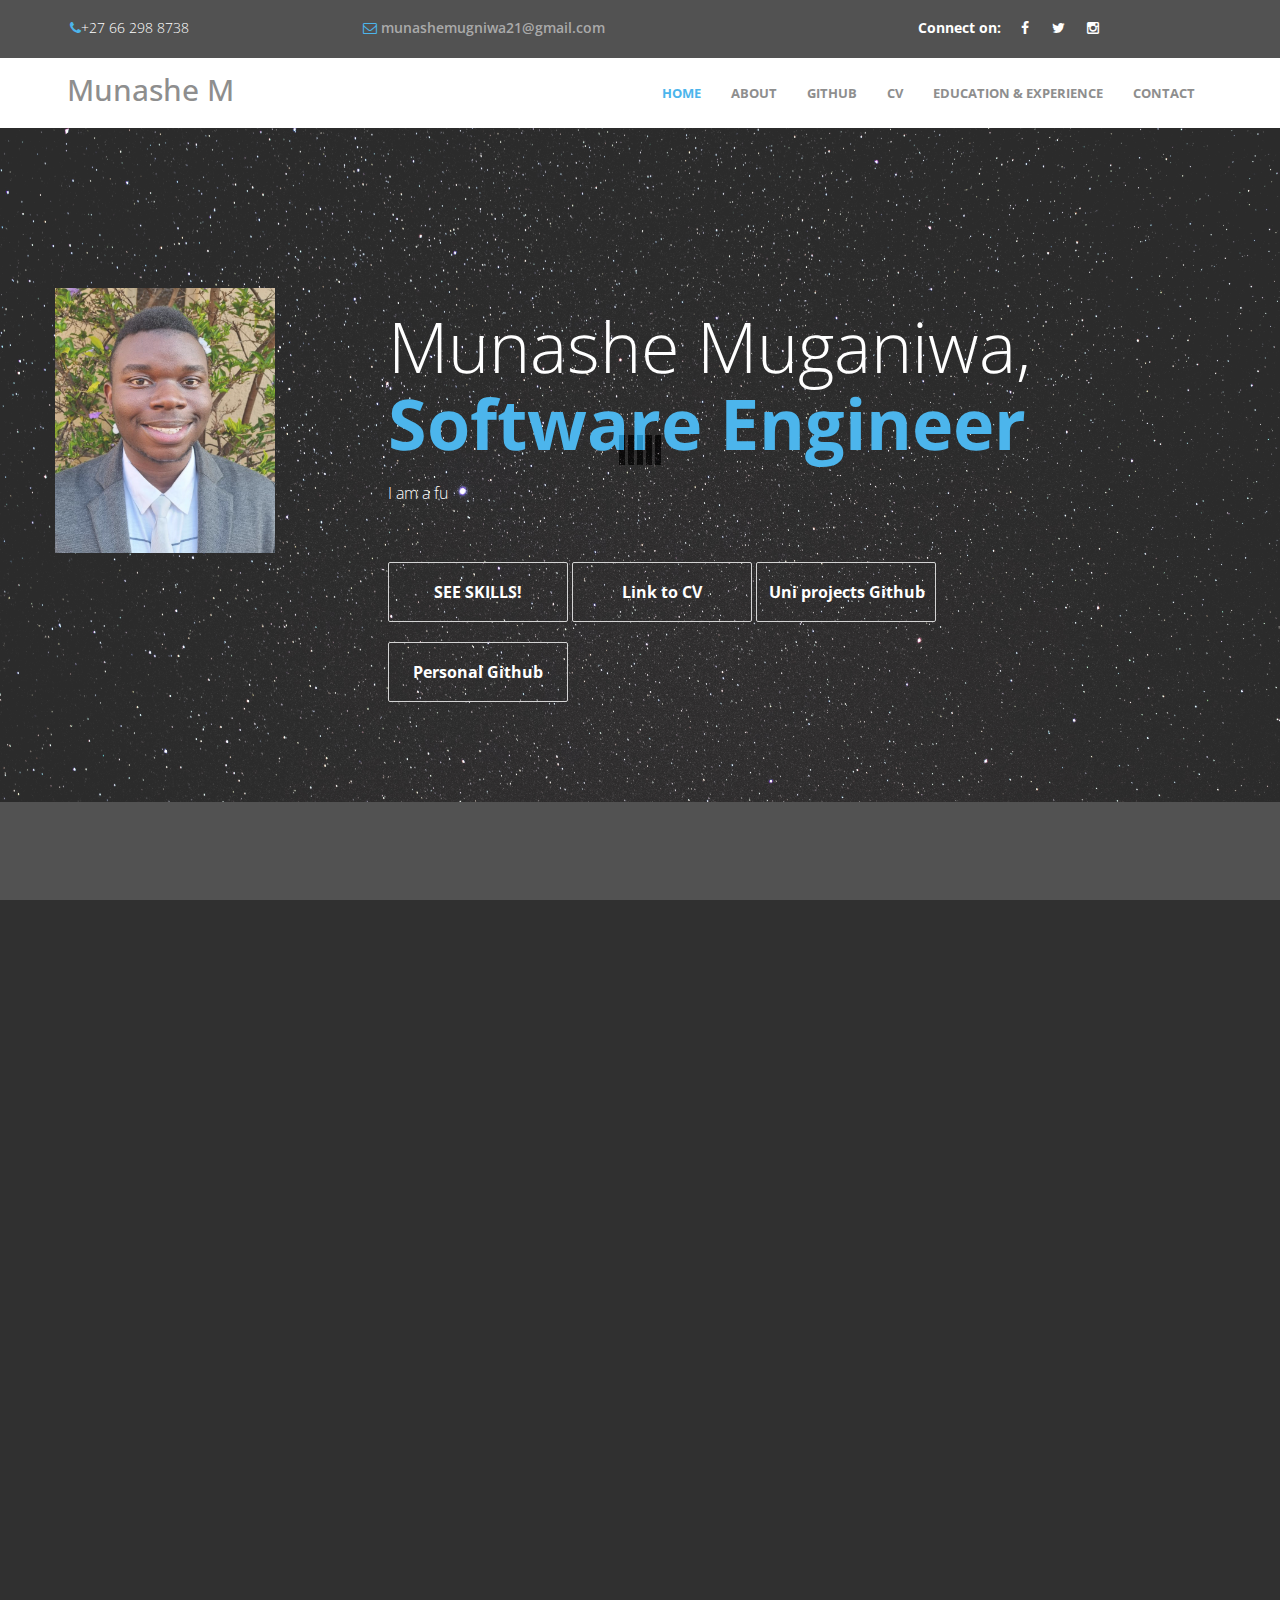
<file: index.html>
<!DOCTYPE html>
<html lang="en">
	<head>
		<meta charset="utf-8">

		<title>Munashe Muganiwa | Software Engineer</title>
		<meta name="keywords" content="">
		<meta name="description" content="">
		<meta http-equiv="X-UA-Compatible" content="IE=Edge">
		<meta name="viewport" content="width=device-width, initial-scale=1">
		
		<link rel="stylesheet" href="css/animate.min.css">
		<link rel="stylesheet" href="css/bootstrap.min.css">
		<link rel="stylesheet" href="css/font-awesome.min.css">
		<link href='http://fonts.googleapis.com/css?family=Open+Sans:400,300,600,700' rel='stylesheet' type='text/css'>
		<link rel="stylesheet" href="css/templatemo-style.css">
		<script src="js/jquery.js"></script>
		<script src="js/bootstrap.min.js"></script>
        <script src="js/jquery.singlePageNav.min.js"></script>
		<script src="js/typed.js"></script>
		<script src="js/wow.min.js"></script>
		<script src="js/custom.js"></script>
	</head>
	<body id="top">

		<!-- start preloader -->
		<div class="preloader">
			<div class="sk-spinner sk-spinner-wave">
     	 		<div class="sk-rect1"></div>
       			<div class="sk-rect2"></div>
       			<div class="sk-rect3"></div>
      	 		<div class="sk-rect4"></div>
      			<div class="sk-rect5"></div>
     		</div>
    	</div>
    	<!-- end preloader -->

        <!-- start header -->
        <header>
            <div class="container">
                <div class="row">
                    <div class="col-md-3 col-sm-4 col-xs-12">
                        <p><i class="fa fa-phone"></i>+27 66 298 8738</p>
                    </div>
                    <div class="col-md-3 col-sm-4 col-xs-12">
                        <p><i class="fa fa-envelope-o"></i><a href="#"> munashemugniwa21@gmail.com</a></p>
                    </div>
                    <div class="col-md-5 col-sm-4 col-xs-12">
                        <ul class="social-icon">
                            <li><span>Connect on:</span></li>
                            <li><a href="https://www.facebook.com/profile.php?id=100009209940914" class="fa fa-facebook"></a></li>
                            <li><a href="https://twitter.com/munashe_xo" class="fa fa-twitter"></a></li>
                            <li><a href="https://www.instagram.com/mun4she/" class="fa fa-instagram"></a></li>
                        </ul>
                    </div>
                </div>
            </div>
        </header>
        <!-- end header -->

    	<!-- start navigation -->
		<nav class="navbar navbar-default templatemo-nav">
			<div class="container">
				<div class="navbar-header">
					<button class="navbar-toggle" data-toggle="collapse" data-target=".navbar-collapse">
						<span class="icon icon-bar"></span>
						<span class="icon icon-bar"></span>
						<span class="icon icon-bar"></span>
					</button>
					<a href="#" class="navbar-brand">Munashe M</a>
				</div>
				<div class="collapse navbar-collapse">
					<ul class="nav navbar-nav navbar-right">
						<li><a href="#top">HOME</a></li>
						<li><a href="#about">ABOUT</a></li>
						<li><a rel="noopener noreferrer" target="_blank" href="https://github.com/Munashe-000">GITHUB</a></li>
						<li><a rel="noopener noreferrer" target="_blank" href="https://drive.google.com/drive/folders/1lRgKEcOFUsbURrBqwCz6eT3yq8rndWy4?usp=sharing">CV</a></li>
						<li><a href="#service">EDUCATION & EXPERIENCE</a></li>
						<li><a href="#contact">CONTACT</a></li>
					</ul>
				</div>
			</div>
		</nav>
		<!-- end navigation -->

    	<!-- start home -->
    	<section id="home">
    		<div class="container">
    			<div class="row">
					<div class="media-object pull-left">
						<img width="220px" height="265px" src="/images/gardenphoto.jpg"/>
					</div>
    				<div class="col-md-offset-1 col-md-7">						
    					<h1 class="wow fadeIn" data-wow-offset="50" data-wow-delay="0.9s">Munashe Muganiwa, <span>Software Engineer</span></h1>
    					<div class="element">
                            <div class="sub-element">I am a full-stack developer</div>
                            <div class="sub-element">Who graduats from The University of Pretoria in 2023</div>
                            <div class="sub-element">In a Bachelor of I.T. with Honors :)</div>
                        </div>
    					<a data-scroll href="#about" class="btn btn-default wow fadeInUp" data-wow-offset="50" data-wow-delay="0.6s">SEE SKILLS!</a>
					
					<a rel="noopener noreferrer" target="_blank" class="btn btn-default wow fadeInUp" href="https://drive.google.com/drive/folders/1lRgKEcOFUsbURrBqwCz6eT3yq8rndWy4?usp=sharing">Link to CV</a>
					
					<a rel="noopener noreferrer" target="_blank" class="btn btn-default wow fadeInUp" href="https://github.com/u18030948?tab=overview&from=2021-12-01&to=2021-12-31">Uni projects Github</a>
					
					<a rel="noopener noreferrer" target="_blank" class="btn btn-default wow fadeInUp" href="https://github.com/Munashe-000"> Personal Github</a>
    				</div>
    			</div>
    		</div>
    	</section>
    	<!-- end home -->

    	<!-- start about -->
		<section id="about">
			<div class="container">
				<div class="row">
					<div class="col-md-12">
    					<h2 class="wow bounceIn" data-wow-offset="50" data-wow-delay="0.3s">My technology <span>stack</span></h2>
    				</div>
					<div class="col-md-4 col-sm-4 col-xs-12 wow fadeInLeft" data-wow-offset="50" data-wow-delay="0.6s">
						<div class="media">
							<div class="media-heading-wrapper">
								<div class="media-object pull-left">
									<i class="fa fa-slack"></i>
								</div>
								<h3 class="media-heading">C# | ASP.NET | .NET Core</h3>
							</div>
							<div class="media-body">
								<p>Years expereince: 1</p>
								<p>Profeceincy: Intermediate</p>
								<p>Competency: 8/10</p>
							</div>
						</div>
					</div>
					<div class="col-md-4 col-sm-4 col-xs-12 wow fadeInUp" data-wow-offset="50" data-wow-delay="0.9s">
						<div class="media">
							<div class="media-heading-wrapper">
								<div class="media-object pull-left">
									<i class="fa fa-jsfiddle"></i>
								</div>
								<h3 class="media-heading">JAVA</h3>
							</div>
							<div class="media-body">
								<p>Years expereince: 0,5</p>
								<p>Profeceincy: Profeceint</p>
								<p>Competency: 6/10</p>
							</div>
						</div>
					</div>
					<div class="col-md-4 col-sm-4 col-xs-12 wow fadeInRight" data-wow-offset="50" data-wow-delay="0.6s">
						<div class="media">
							<div class="media-heading-wrapper">
								<div class="media-object pull-left">
									<i class="fa fa-plus-circle"></i>
								</div>
								<h3 class="media-heading">C++</h3>
							</div>
							<div class="media-body">
								<p>Years expereince: 1</p>
								<p>Profeceincy: Profeceint</p>
								<p>Competency: 7/10</p>
							</div>
						</div>
					</div>
					<br/>
					<div class="col-md-4 col-sm-4 col-xs-12 wow fadeInLeft" data-wow-offset="50" data-wow-delay="0.6s">
						<div class="media">
							<div class="media-heading-wrapper">
								<div class="media-object pull-left">
									<i class="fa fa-pinterest-p"></i>
								</div>
								<h3 class="media-heading">Python</h3>
							</div>
							<div class="media-body">
								<p>Years expereince: 0,1</p>
								<p>Profeceincy: Profeceint</p>
								<p>Competency: 6/10</p>
							</div>
						</div>
					</div>
					<div class="col-md-4 col-sm-4 col-xs-12 wow fadeInLeft" data-wow-offset="50" data-wow-delay="0.6s">
						<div class="media">
							<div class="media-heading-wrapper">
								<div class="media-object pull-left">
									<i class="fa fa-html5"></i>
								</div>
								<h3 class="media-heading">HTML5, CSS3, Bootstrap</h3>
								<div class="media-body">
									<p>Years expereince: 1,5</p>
									<p>Profeceincy: Advanced</p>
									<p>Competency: 9/10</p>
								</div>
						</div>
					</div>
					</div>
					<div class="col-md-4 col-sm-4 col-xs-12 wow fadeInLeft" data-wow-offset="50" data-wow-delay="0.6s">
						<div class="media">
							<div class="media-heading-wrapper">
								<div class="media-object pull-left">
									<i class="fa fa-shirtsinbulk"></i>
								</div>
								<h3 class="media-heading">REACT, Angular</h3>
							</div>
							<div class="media-body">
								<p>Years expereince: 0,5</p>
								<p>Profeceincy: Profeceint</p>
								<p>Competency: 7/10</p>
							</div>
						</div>
					</div>
					
				</div>
			</div>
		</section>
		<!-- end about -->

    	<!-- start service -->
    	<section id="service">
    		<div class="container">
    			<div class="row">
    				<div class="col-md-12">
    					<h2 class="wow bounceIn" data-wow-offset="50" data-wow-delay="0.3s">COMPUTER <span>PROGRAMMING</span> SKILLS</h2>
    				</div>
    				<div class="col-md-4 wow fadeIn" data-wow-offset="50" data-wow-delay="0.6s">
    					<i class="fa fa-paint-brush"></i>
    					<h4>Front-end</h4>
    					<p>With a strong foundation in front end such as React and Angular, I built on my skills to develop a range of web application interfaces from design to 
							publishing. I also developed the interfacecs for a couple of mobile apps. I have strong skills in bootstrap and 
							use these skills to ensure good User Interfaces and User Experience (UX/UI).
						</p>
    				</div>
    				<div class="col-md-4 active wow fadeIn" data-wow-offset="50" data-wow-delay="0.9s">
    					<i class="fa fa-stack-overflow"></i>
    					<h4>Back-end</h4>
    					<p>I have focused most of my time learning and developing in a range of back-end frameworks and programming languagues. With an
							understanding as low-level as x86 Assembler language on Linux for programming processor instructions directly,
							all the way to frameworks such as ASP .NET and other programming languages such as Python for data and math based programmes. 
						</p>
    				</div>
    				<div class="col-md-4 wow fadeIn" data-wow-offset="50" data-wow-delay="0.6s">
    					<i class="fa fa-wrench"></i>
    					<h4>Testing and Documentation</h4>
    					<p>I have a good understanding of testing software and products. With good knowledge of unit and integration testingng in back-end
							for ASP.NET applications, as well as the use of Selenium for front-end testing. I also have experience testing products
							for quality assurance and usability so users of the products always receive fully working solutions and optimal experiences.
						</p>
    				</div>
    			</div>
    		</div>
    	</section>
    	<!-- end servie -->

    	<!-- start portfolio -->
    	<section id="portfolio">
    		<div class="container">
    			<div class="row">
    				<div class="col-md-12">
    					<h2 class="wow bounceIn" data-wow-offset="50" data-wow-delay="0.3s"><span>MY</span> PORTFOLIO (COMING)</h2>
    				</div>
    				<div class="col-md-3 col-sm-6 col-xs-12 wow fadeIn" data-wow-offset="50" data-wow-delay="0.6s">
                        <div class="portfolio-thumb">
    					   <img src="images/portfolio-img1.jpg" class="img-responsive" alt="portfolio img 1">
                                <div class="portfolio-overlay">
                                    <h4>Project One</h4>
                                    <p>ENTER TEXT DETAILS</p>
                                    <a href="#" class="btn btn-default">DETAILS</a>
                                </div>
                        </div>
    				</div>
    				<div class="col-md-3 col-sm-6 col-xs-12 wow fadeIn" data-wow-offset="50" data-wow-delay="0.6s">
                        <div class="portfolio-thumb">
                           <img src="images/portfolio-img2.jpg" class="img-responsive" alt="portfolio img 2">
                                <div class="portfolio-overlay">
                                </div>
                        </div>
                    </div>
                    <div class="col-md-3 col-sm-6 col-xs-12 wow fadeIn" data-wow-offset="50" data-wow-delay="0.6s">
                        <div class="portfolio-thumb">
                           <img src="images/portfolio-img3.jpg" class="img-responsive" alt="portfolio img 3">
                                <div class="portfolio-overlay">
                                </div>
                        </div>
                    </div>
                    <div class="col-md-3 col-sm-6 col-xs-12 wow fadeIn" data-wow-offset="50" data-wow-delay="0.6s">
                        <div class="portfolio-thumb">
                           <img src="images/portfolio-img4.jpg" class="img-responsive" alt="portfolio img 4">
                                <div class="portfolio-overlay">
                                </div>
                        </div>
                    </div>
                    <div class="col-md-3 col-sm-6 col-xs-12 wow fadeIn" data-wow-offset="50" data-wow-delay="0.6s">
                        <div class="portfolio-thumb">
                           <img src="images/portfolio-img3.jpg" class="img-responsive" alt="portfolio img 3">
                                <div class="portfolio-overlay">
                                </div>
                        </div>
                    </div>
                    <div class="col-md-3 col-sm-6 col-xs-12 wow fadeIn" data-wow-offset="50" data-wow-delay="0.6s">
                        <div class="portfolio-thumb">
                           <img src="images/portfolio-img4.jpg" class="img-responsive" alt="portfolio img 4">
                                <div class="portfolio-overlay">
                                    <h4>Project Six</h4>
                                    <p>ENTER TEXT DETAILS</p>
                                    <a href="#" class="btn btn-default">DETAILS</a>
                                </div>
                        </div>
                    </div>
                    <div class="col-md-3 col-sm-6 col-xs-12 wow fadeIn" data-wow-offset="50" data-wow-delay="0.6s">
                        <div class="portfolio-thumb">
                           <img src="images/portfolio-img1.jpg" class="img-responsive" alt="portfolio img 1">
                                <div class="portfolio-overlay">
                                </div>
                        </div>
                    </div>
                    <div class="col-md-3 col-sm-6 col-xs-12 wow fadeIn" data-wow-offset="50" data-wow-delay="0.6s">
                        <div class="portfolio-thumb">
                           <img src="images/portfolio-img2.jpg" class="img-responsive" alt="portfolio img 2">
                                <div class="portfolio-overlay">
                                </div>
                        </div>
                    </div>
    			</div>
    		</div>
    	</section>
    	<!-- end portfolio -->

    	<!-- start contact -->
    	<section id="contact">
    		<div class="container">
    			<div class="row">
    				<div class="col-md-12">
    					<h2 class="wow bounceIn" data-wow-offset="50" data-wow-delay="0.3s">CONTACT <span>ME</span></h2>
    				</div>
    				<div class="col-md-6 col-sm-6 col-xs-12 wow fadeInLeft" data-wow-offset="50" data-wow-delay="0.9s">
    					<form action="#" method="post">
    						<label>NAME</label>
    						<input name="fullname" type="text" class="form-control" id="fullname">
   						  	
                            <label>EMAIL</label>
    						<input name="email" type="email" class="form-control" id="email">
   						  	
                            <label>MESSAGE</label>
    						<textarea name="message" rows="4" class="form-control" id="message"></textarea>
    						
                            <input type="submit" class="form-control">
    					</form>
    				</div>
    				<div class="col-md-6 col-sm-6 col-xs-12 wow fadeInRight" data-wow-offset="50" data-wow-delay="0.6s">
    					<address>
    						<p class="address-title">OUR ADDRESS</p>
    						<span>Below are my contact details. I look forward to hearing from you!</span>
    						<p><i class="fa fa-phone"></i> +27 66 298 8738</p>
    						<p><i class="fa fa-envelope-o"></i> munashemugniwa21@gmail.com</p>
    						<p><i class="fa fa-map-marker"></i> Pretoria, South Africa</p>
    					</address>
    					<ul class="social-icon">
    						<li><h4>CONNECT ON SOCIAL MEDIA!</h4></li>
    						<li><a href="https://www.facebook.com/profile.php?id=100009209940914" class="fa fa-facebook"></a></li>
    						<li><a href="https://twitter.com/munashe_xo" class="fa fa-twitter"></a></li>
    						<li><a href="https://www.instagram.com/mun4she/" class="fa fa-instagram"></a></li>
    					</ul>
    				</div>
    			</div>
    		</div>
    	</section>
    	<!-- end contact -->

        <!-- start copyright -->
        <footer id="copyright">
            <div class="container">
                <div class="row">
                    <div class="col-md-12 text-center">
                        <p class="wow bounceIn" data-wow-offset="50" data-wow-delay="0.3s">
                       	 MUNASHE</p>
                    </div>
                </div>
            </div>
        </footer>
        <!-- end copyright -->

	</body>
</html>
</file>
<file: css/templatemo-style.css>
/*
Awesome Template
http://www.templatemo.com/preview/templatemo_450_awesome
*/

body
	{
 		background: #303030;
 		color: #ffffff;
		font-family: 'Open Sans', sans-serif;
		font-weight: 300;
		overflow-x: hidden; /* prevent horizontal scrollbar from appearing */
	}
	
a {
	color: #47C6F8;
}

.zgrid-container {
	display: grid;
	grid-template-columns: auto auto auto;
	background-color: #2196F3;
	padding: 10px;
  }
  .zgrid-item {
	background-color: rgba(255, 255, 255, 0.8);
	border: 1px solid rgba(0, 0, 0, 0.8);
	padding: 20px;
	font-size: 30px;
	text-align: center;
  }
	
a:hover {
	color: #0FF;
}

/* start h2 */
h2
	{
		text-align: center;
		font-size: 40px;
		padding-bottom: 40px;
	}	
h2 span
	{
		color: #28a7e9;
		font-weight: bold;
	}
/* end h2 */

/* start about team service portfolio contact */
#about, #team, #service,
#portfolio, #contact
	{
		padding-top: 60px;
		padding-bottom: 40px;
	}
/* end about team service portfolio contact */

/* start preloader */
.preloader
	{
		position: fixed;
  		top: 0;
  		left: 0;
  		width: 100%;
  		height: 100%;
  		z-index: 99999;
  		display: -webkit-box;
  		display: -webkit-flex;
  		display: -ms-flexbox;
  		display: flex;
  		-webkit-flex-flow: row nowrap;
  		    -ms-flex-flow: row nowrap;
  		        flex-flow: row nowrap;
  		-webkit-box-pack: center;
  		-webkit-justify-content: center;
  		    -ms-flex-pack: center;
  		        justify-content: center;
  		-webkit-box-align: center;
  		-webkit-align-items: center;
  		    -ms-flex-align: center;
  		        align-items: center;
  		background: none repeat scroll 0 0 #ffffff;
	}
.sk-spinner-wave.sk-spinner 
	{
  		width: 50px;
  		height: 30px;
  		text-align: center;
  		font-size: 10px; 
  	}
.sk-spinner-wave div 
	{
  		background-color: #333;
  		height: 100%;
  		width: 6px;
  		display: inline-block;
         -webkit-animation: sk-waveStretchDelay 1.2s infinite ease-in-out;
                 animation: sk-waveStretchDelay 1.2s infinite ease-in-out;
         
    }
.sk-spinner-wave .sk-rect2 
	{
          -webkit-animation-delay: -1.1s;
                  animation-delay: -1.1s; 
      }
.sk-spinner-wave .sk-rect3 
	{
          -webkit-animation-delay: -1s;
                  animation-delay: -1s; 
     }
.sk-spinner-wave .sk-rect4 
	{
          -webkit-animation-delay: -0.9s;
                  animation-delay: -0.9s;
     }
.sk-spinner-wave .sk-rect5 
	{
          -webkit-animation-delay: -0.8s;
                  animation-delay: -0.8s; 
     }

@-webkit-keyframes sk-waveStretchDelay {
  0%, 40%, 100% {
            -webkit-transform: scaleY(0.4);
                    transform: scaleY(0.4); }

  20% {
            -webkit-transform: scaleY(1);
                    transform: scaleY(1); } }

@keyframes sk-waveStretchDelay {
  0%, 40%, 100% {
            -webkit-transform: scaleY(0.4);
                    transform: scaleY(0.4); }

  20% {
            -webkit-transform: scaleY(1);
                    transform: scaleY(1); } }
/* end preloader */

/* start header */
header
	{
		min-height: 20px;
		padding-top: 18px;
		padding-bottom: 10px;
	}
header .fa
	{
		color: #28a7e9;
	}
header span
	{
		font-weight: bold;
		padding-right: 10px;
		padding-left: 4px;
	}
header a
	{
		color: #999;
		font-weight: 600;
	}
header .social-icon
	{
		text-align: right;
	}
header .social-icon li a
	{
		border: none;
		width: 20px;
		height: 20px;
		line-height: 20px;
		text-align: center;
	}
/* end header */

/* start nagivation */
.navbar-default
	{
		background: #fff;
		border: none;
		box-shadow: none;
		margin: 0 !important;
	}
.navbar-default .navbar-brand
	{
		font-weight: 500;
		font-size: 30px;
		height: 70px;
		line-height: 40px;
		padding: 12px 0px 0px 12px;
	}
.navbar-default .navbar-nav li a
	{
		font-weight: bold;
		font-size: 13px;
		height: 70px;
		line-height: 40px;
	}

.navbar-default .navbar-nav > li > a.current { 
	color: #28A7E9; 
}
.templatemo-nav {
	border-radius: 0;	
	width: 100%;
	z-index: 1000;
}
.sticky {	
	position: fixed;
	left: 0;
	top: 0;	
}
/* end navigation */

/* start home */
#home
	{
		background: url('../images/home-bg.jpg') no-repeat;
		background-size: cover;
		padding-top: 160px;
		padding-bottom: 100px;
		min-height: 650px;
	}
#home h1
	{
		font-weight: 300;
		font-size: 70px;
		padding-bottom: 10px;
	}
#home h1 span
	{
		color: #28a7e9;
		font-weight: bold;
	}
#home .btn
	{
		background: transparent;
		border-radius: 2px;
		color: #fff;
		font-size: 16px;
		font-weight: bold;
		margin-top: 20px;
		width: 180px;
		height: 60px;
		padding-top: 18px;
		-webkit-transition: all 0.4s ease-in-out;
		        transition: all 0.4s ease-in-out;
	}
#home .btn:hover
	{
		background: #28a7e9;
		border-color: transparent;
	}
.element {
	height: 60px;
	font-size: 16px;
}
/* end home */

/* start about */
#about .media-heading-wrapper
	{
		padding-bottom: 32px;
	}
#about .media-heading-wrapper .fa
	{
		border: 1px solid #fff;
		border-radius: 2px;
		color: #fff;
		font-size: 24px;
		width: 60px;
		height: 60px;
		line-height: 60px;
		text-align: center;
		margin-bottom: 20px;
		margin-right: 20px;
	}
#about .media-heading-wrapper h3
	{
		font-size: 18px;
		font-weight: bold;
		padding-top: 20px;
		padding-left: 52px;
	}
/* end about */

/* start team */
#team .team-wrapper
	{
		background: #404040;
		padding-bottom: 10px;
		-webkit-transition: all 0.4s ease-in-out;
		        transition: all 0.4s ease-in-out;
		position: relative;
	}
#team .team-wrapper:hover
	{
		cursor: pointer;
		opacity: 0.4;
		bottom: 4px;
	}
#team .team-wrapper .team-des
	{
		padding: 20px;
	}
#team .team-wrapper .team-des span
	{
		color: #28a7e9;
		display: block;
		font-weight: bold;
		padding-bottom: 12px;
	}
/* end team */

/* start service */
#service .col-md-4
	{
		padding: 40px;
		-webkit-transition: all 0.4s ease-in-out;
		        transition: all 0.4s ease-in-out;
	}
#service .col-md-4:hover
	{
		background: #505050;
	}
#service .active
	{
		background: #505050;
		padding: 40px;
	}
#service .fa
	{
		border: 1px solid #fff;
		border-radius: 2px;
		color: #fff;
		font-size: 50px;
		width: 100px;
		height: 100px;
		line-height: 100px;
		text-align: center;
	}
#service h4
	{
		color: #28a7e9;
		font-weight: 600;
		padding-top: 10px;
		padding-bottom: 14px;
	}
/* end service */

/* start portfolio */
#portfolio
	{
		padding-bottom: 80px;
	}
#portfolio .col-md-3
	{
		padding: 0px;
	}
	.portfolio-thumb, 
	.portfolio-overlay {
		max-width: 450px;
	}
#portfolio .portfolio-thumb
	{
		overflow: hidden;
		padding: 0;
		margin: 0 auto;
	}
#portfolio .portfolio-thumb .portfolio-overlay
	{
		background: #28a7e9;
		top: 0;
		left: 0;
		right: 0;
		bottom: 0;	
		width: 100%;
		height: 100%;
		opacity: 0;
		position: absolute;
		padding: 20px 10px 20px 20px;
		margin-left: auto;
		margin-right: auto;
		-webkit-transition: all 0.4s ease-in-out;
		        transition: all 0.4s ease-in-out;
	}
#portfolio .portfolio-thumb .portfolio-overlay h4
	{
		font-weight: bold;
		padding-bottom: 10px;
	}
#portfolio .portfolio-thumb .portfolio-overlay .btn
	{
		background: none;
		border: 1px solid #fff;
		border-radius: 2px;
		color: #fff;
		font-weight: bold;
	}
#portfolio .portfolio-thumb:hover .portfolio-overlay
	{
		cursor: pointer;
		opacity: 0.8;
	}
/* end portfolio */

/* start contact */
#contact
	{
		background: #202020;
	}
#contact .form-control
	{
		background: transparent;
		border: 1px solid #28a7e9;
		border-radius: 2px;
		box-shadow: none;
		color: #fff;
		margin-top: 6px;
		margin-bottom: 16px;
	}
#contact label
	{
		font-weight: 500;
	}
#contact input
	{
		height: 50px;
	}
#contact input[type="submit"]
	{
		background: #28a7e9;
		font-weight: bold;
		-webkit-transition: all 0.4s ease-in-out;
		        transition: all 0.4s ease-in-out;
	}
#contact input[type="submit"]:hover
	{
		background: transparent;
	}
#contact address
	{
		border-bottom: 1px solid #505050;
		padding-top: 30px;
	}
#contact address .address-title
	{
		font-weight: bold;
		font-size: 20px;
		padding-bottom: 10px;
	}
#contact address span
	{
		display: block;
		padding-bottom: 30px;
	}
#contact address .fa
	{
		border: 1px solid #fff;
		border-radius: 2px;
		width: 40px;
		height: 40px;
		line-height: 40px;
		text-align: center;
		margin-right: 10px;
		margin-bottom: 10px;
	}
/* end contact */

/* start copyright */
#copyright
	{
		padding: 20px;
	}
#copyright p
	{
		font-weight: 400;
	}
/* end copyright */

/* start social icon */
.social-icon
	{
		position: relative;
		padding: 0;
		margin: 0;
	}
.social-icon h4
	{
		display: inline-block;
		padding-right: 20px;
	}
.social-icon li
	{
		display: inline-block;
		list-style: none;
	}
.social-icon li a
	{
		border: 1px solid #fff;
		border-radius: 2px;
		color: #fff;
		width: 40px;
		height: 40px;
		line-height: 40px;
		text-align: center;
		text-decoration: none;
		-webkit-transition: all 0.4s ease-in-out;
		        transition: all 0.4s ease-in-out;
		margin-right: 10px;
	}
.social-icon li a:hover
	{
		background: #28a7e9;
		border-color: transparent;
	}
/* end social icon */

@media only screen and (max-width: 1199px) and (min-width: 992px) {
	#portfolio .portfolio-thumb .portfolio-overlay {
		padding: 0px 8px;
	}
}

/* start 980 media quires */
@media only screen and ( max-width: 980px ) {
	#team .team-wrapper
		{
			margin-top: 40px;
		}
	#portfolio .portfolio-thumb .portfolio-overlay
	{
		background: #28a7e9;
		top: 0;
		left: 0;
		right: 0;
		bottom: 0;
		width: 100%;
		height: 100%;
		opacity: 0;
		position: absolute;
		padding: 40px 10px 20px 20px;
		-webkit-transition: all 0.4s ease-in-out;
		        transition: all 0.4s ease-in-out;
	}

}
/* end 360 media quires */

/* start 768 media quires */
@media only screen and ( max-width: 767px ) {
	#home
		{
			min-height: 300px;
			padding-top: 80px;
			padding-bottom: 60px;
		}
	#home h1
		{
			font-size: 52px;
		}

	.templatemo-nav {
		position: fixed;
    	top: 0;
	}
	header {
		margin-top: 70px;
	}
	header .social-icon {
		text-align: left;
	}
	.navbar-toggle {
		margin-top: 15px;
	}
	.navbar-collapse {
		max-height: 300px;
		overflow-y: auto;
	}
	.navbar-default .navbar-nav li a {
		height: 45px;
		padding-top: 5px;
		padding-bottom: 5px;
		line-height: 35px;
	}
}
/* end 768 media quires */

/* start 360 media quires */
@media only screen and ( max-width: 360px ) {
	header .social-icon
		{
			text-align: left;
		}
	#home
		{
			min-height: 200px;
			padding-top: 60px;
			padding-bottom: 40px;
		}
	#home h1
		{
			font-size: 32px;
		}

}
/* end 360 media quires */
</file>
